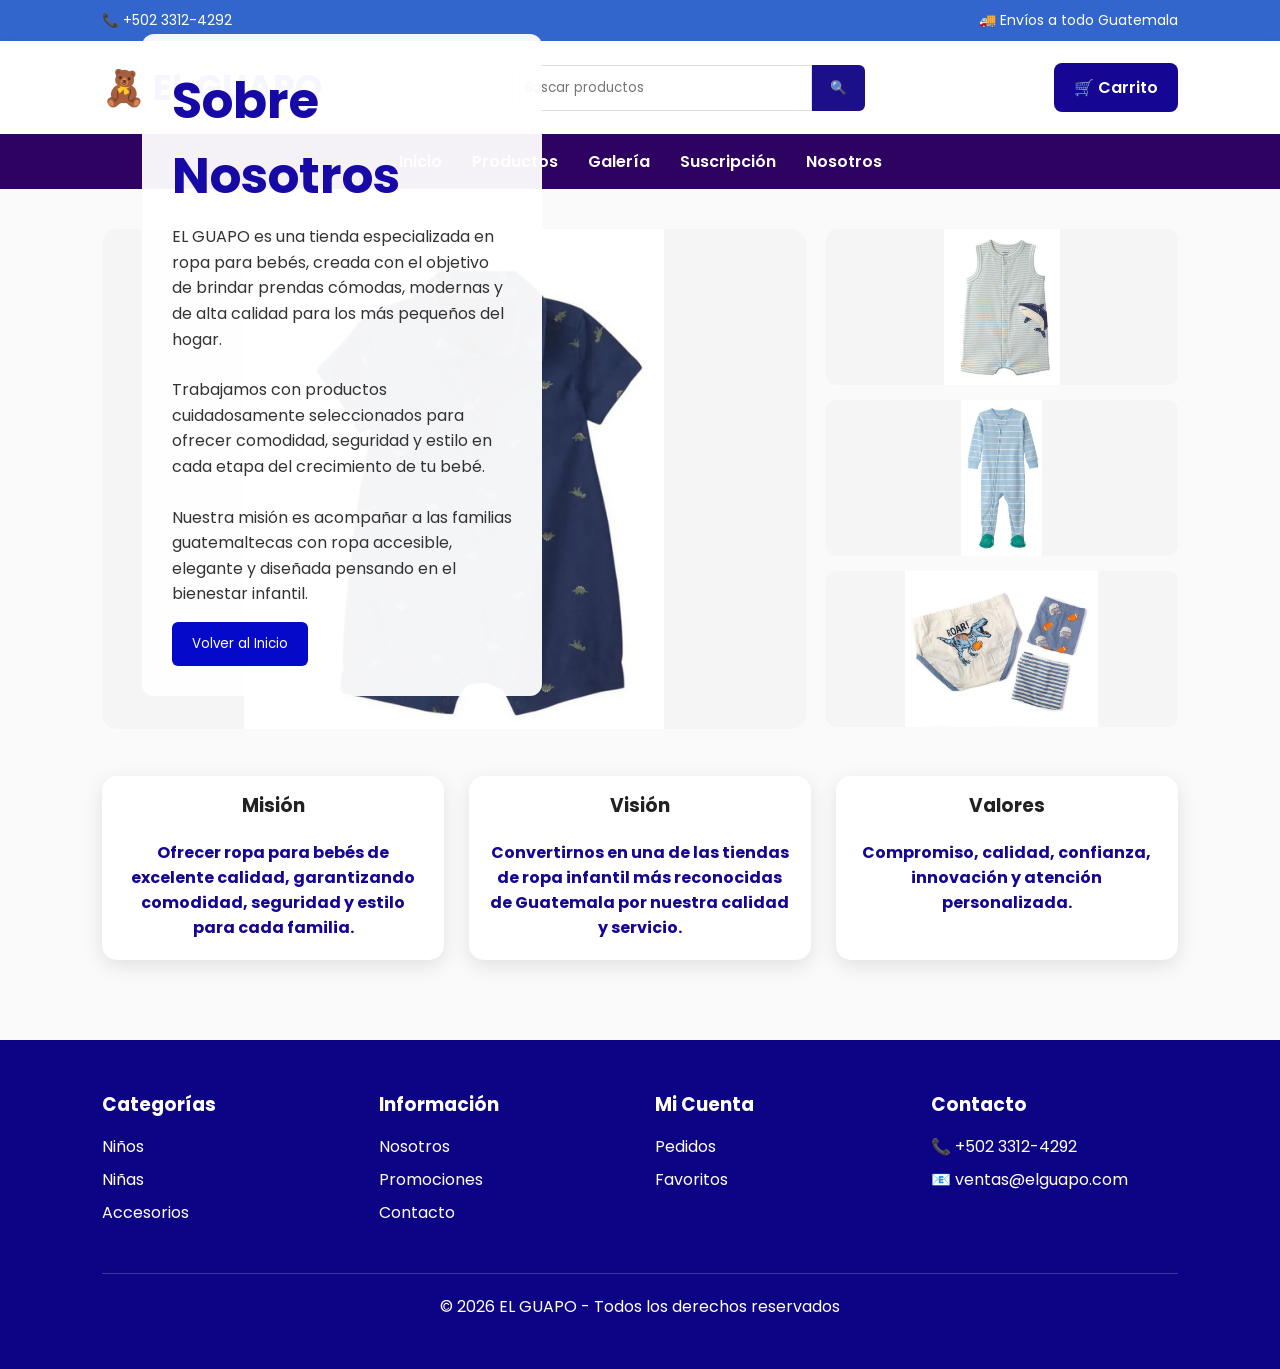
<file: El Guapo/nosotros.html>
<!DOCTYPE html>
<html lang="es">

<head>
    <meta charset="UTF-8">
    <meta name="viewport" content="width=device-width, initial-scale=1.0">
    <title>Nosotros | EL GUAPO</title>

    <link rel="stylesheet" href="css/style.css">

    <link href="https://fonts.googleapis.com/css2?family=Poppins:wght@300;400;500;600;700&display=swap" rel="stylesheet">
</head>

<body>

    <!-- TOPBAR -->
    <div class="topbar">
        <span>📞 +502 3312-4292</span>
        <span>🚚 Envíos a todo Guatemala</span>
    </div>

    <!-- HEADER -->
    <header>

        <div class="logo">
            🧸 EL GUAPO
        </div>

        <div class="search">
            <input type="text" placeholder="Buscar productos">
            <button>🔍</button>
        </div>

        <div class="cart">
            🛒 Carrito
        </div>

    </header>

    <!-- MENÚ -->
    <nav>
        <a href="index.html">Inicio</a>
        <a href="index.html#productos">Productos</a>
        <a href="index.html#galeria">Galería</a>
        <a href="index.html#suscripcion">Suscripción</a>
        <a href="nosotros.html">Nosotros</a>
    </nav>

    <!-- CONTENIDO -->
    <section class="hero">

        <div class="hero-main">

            <img src="imagenes/nino.png" alt="Nosotros">

            <div class="hero-text">

                <h1>Sobre Nosotros</h1>

                <p>
                    EL GUAPO es una tienda especializada en ropa para bebés,
                    creada con el objetivo de brindar prendas cómodas,
                    modernas y de alta calidad para los más pequeños del hogar.
                </p>

                <br>

                <p>
                    Trabajamos con productos cuidadosamente seleccionados para
                    ofrecer comodidad, seguridad y estilo en cada etapa del crecimiento de tu bebé.
                </p>

                <br>

                <p>
                    Nuestra misión es acompañar a las familias guatemaltecas con
                    ropa accesible, elegante y diseñada pensando en el bienestar infantil.
                </p>

                <button onclick="window.location.href='index.html'">
                    Volver al Inicio
                </button>

            </div>

        </div>

        <div class="hero-side">

            <img src="imagenes/nino.2.png" alt="Ropa infantil">
            <img src="imagenes/nino.3.png" alt="Body clásico">
            <img src="imagenes/nino.4.png" alt="Pijama suave">

        </div>

    </section>

    <!-- MISIÓN Y VISIÓN -->
    <section class="products">

        <div class="card">

            <h3>Misión</h3>

            <p style="padding:20px;">
                Ofrecer ropa para bebés de excelente calidad,
                garantizando comodidad, seguridad y estilo para cada familia.
            </p>

        </div>

        <div class="card">

            <h3>Visión</h3>

            <p style="padding:20px;">
                Convertirnos en una de las tiendas de ropa infantil más reconocidas
                de Guatemala por nuestra calidad y servicio.
            </p>

        </div>

        <div class="card">

            <h3>Valores</h3>

            <p style="padding:20px;">
                Compromiso, calidad, confianza, innovación y atención personalizada.
            </p>

        </div>

    </section>

    <!-- FOOTER -->
    <footer>

        <div class="footer-grid">

            <div>
                <h3>Categorías</h3>
                <p>Niños</p>
                <p>Niñas</p>
                <p>Accesorios</p>
            </div>

            <div>
                <h3>Información</h3>
                <p>Nosotros</p>
                <p>Promociones</p>
                <p>Contacto</p>
            </div>

            <div>
                <h3>Mi Cuenta</h3>
                <p>Pedidos</p>
                <p>Favoritos</p>
            </div>

            <div>
                <h3>Contacto</h3>
                <p>📞 +502 3312-4292</p>
                <p>📧 ventas@elguapo.com</p>
            </div>

        </div>

        <p class="copyright">
            © 2026 EL GUAPO - Todos los derechos reservados
        </p>

    </footer>

</body>

</html>
</file>
<file: El Guapo/css/style.css>
/* ==========================================
   EL GUAPO - ROPA PARA BEBÉS
   CSS PRINCIPAL
========================================== */

*{
    margin:0;
    padding:0;
    box-sizing:border-box;
    font-family:'Poppins', sans-serif;
}

body{
    background:#fafafa;
    color:#333;
}

/* ==========================================
   TOPBAR
========================================== */

.topbar{
    background:#3366cc;
    color:white;
    padding:10px 8%;
    display:flex;
    justify-content:space-between;
    align-items:center;
    font-size:14px;
}

/* ==========================================
   HEADER
========================================== */

header{
    padding:20px 8%;
    display:flex;
    justify-content:space-between;
    align-items:center;
    background:white;
    box-shadow:0 2px 10px rgba(0,0,0,.05);
}

.logo{
    font-size:35px;
    font-weight:700;
    color:#3e54f8;
}

/* ==========================================
   BUSCADOR
========================================== */

.search{
    display:flex;
}

.search input{
    padding:12px;
    width:300px;
    border:1px solid #ddd;
    outline:none;
    border-radius:6px 0 0 6px;
}

.search button{
    background:#1b0f8a;
    color:white;
    border:none;
    padding:12px 18px;
    cursor:pointer;
    border-radius:0 6px 6px 0;
}

/* ==========================================
   CARRITO
========================================== */

.cart{
    background:#150793;
    color:white;
    padding:12px 20px;
    border-radius:8px;
    font-weight:600;
    cursor:pointer;
    transition:.3s;
}

/* ==========================================
   MENÚ
========================================== */

nav{
    background:#2e0260;
    padding:15px;
    display:flex;
    justify-content:center;
    gap:30px;
}

nav a{
    text-decoration:none;
    color:white;
    font-weight:600;
    transition:.3s;
}

nav a:hover{
    color:#a0b4ff;
    text-decoration:underline;
}

/* ==========================================
   HERO
========================================== */

.hero{
    display:grid;
    grid-template-columns:2fr 1fr;
    gap:20px;
    padding:40px 8%;
}

.hero-main{
    position:relative;
}

.hero-main img{
    width:100%;
    height:500px;
    object-fit:contain;
    background:#f5f5f5;
    border-radius:15px;
}

.hero-text{
    position:absolute;
    bottom:40px;
    left:40px;
    background:rgba(255,255,255,.95);
    padding:30px;
    border-radius:12px;
    max-width:400px;
}

.hero-text h1{
    font-size:50px;
    color:#1609a5;
    margin-bottom:10px;
}

.hero-text p{
    line-height:1.6;
}

.hero-text button{
    margin-top:15px;
    padding:12px 20px;
    border:none;
    background:#0509ca;
    color:white;
    cursor:pointer;
    border-radius:6px;
    transition:.3s;
}

.hero-text button:hover{
    background:#0006a8;
}

.hero-side{
    display:flex;
    flex-direction:column;
    gap:15px;
}

.hero-side img{
    width:100%;
    height:156px;
    object-fit:contain;
    background:#f5f5f5;
    border-radius:10px;
}

/* ==========================================
   TÍTULOS
========================================== */

.section-title{
    text-align:center;
    padding:50px;
}

.section-title h2{
    font-size:40px;
    color:#081bac;
}

/* ==========================================
   PRODUCTOS
========================================== */

.products{
    display:grid;
    grid-template-columns:repeat(auto-fit,minmax(250px,1fr));
    gap:25px;
    padding:0 8% 80px;
}

.card{
    position:relative;
    background:white;
    border-radius:15px;
    overflow:hidden;
    box-shadow:0 6px 20px rgba(0,0,0,.10);
    transition:.3s;
}

.card:hover{
    transform:translateY(-8px);
}

.badge{
    position:absolute;
    top:10px;
    left:10px;
    background:#4fc3f7;
    color:white;
    padding:6px 10px;
    font-size:12px;
    border-radius:5px;
    z-index:10;
}

.card img{
    width:100%;
    height:280px;
    object-fit:contain;
    background:#f5f5f5;
    padding:10px;
    transition:.3s;
}

.card:hover img{
    transform:scale(1.02);
}

.card h3{
    text-align:center;
    padding-top:15px;
    color:#222;
}

.card p{
    text-align:center;
    font-weight:bold;
    color:#150793;
    padding:10px;
}

.card button{
    display:block;
    margin:10px auto 20px;
    padding:10px 20px;
    background:#100373;
    border:none;
    color:white;
    cursor:pointer;
    border-radius:6px;
    transition:.3s;
}

.card button:hover{
    background:#0509ca;
}

/* ==========================================
   GALERÍA
========================================== */

.gallery{
    display:grid;
    grid-template-columns:repeat(3,1fr);
    gap:15px;
    padding:0 8% 80px;
}

.gallery img{
    width:100%;
    height:300px;
    object-fit:contain;
    background:#f5f5f5;
    padding:10px;
    border-radius:10px;
    transition:.3s;
}

.gallery img:hover{
    transform:scale(1.03);
}

/* ==========================================
   NEWSLETTER
========================================== */

.newsletter{
    background:#3366cc;
    padding:50px;
    text-align:center;
    color:white;
}

.newsletter h2{
    margin-bottom:15px;
}

.newsletter input{
    padding:12px;
    width:300px;
    border:none;
    border-radius:6px;
}

.newsletter button{
    padding:12px 20px;
    background:white;
    color:#08048e;
    border:none;
    cursor:pointer;
    border-radius:6px;
    margin-left:10px;
    font-weight:bold;
}

.newsletter button:hover{
    background:#f2f2f2;
}

/* ==========================================
   FOOTER
========================================== */

footer{
    background:#0c0485;
    color:white;
    padding:50px 8%;
}

.footer-grid{
    display:grid;
    grid-template-columns:repeat(4,1fr);
    gap:30px;
}

.footer-grid h3{
    margin-bottom:15px;
}

.footer-grid p{
    margin-bottom:8px;
}

.copyright{
    text-align:center;
    margin-top:40px;
    border-top:1px solid rgba(255,255,255,.2);
    padding-top:20px;
}

/* ==========================================
   RESPONSIVE
========================================== */

@media (max-width:768px){

    .topbar{
        flex-direction:column;
        gap:5px;
        text-align:center;
    }

    header{
        flex-direction:column;
        gap:15px;
        text-align:center;
    }

    .search{
        width:100%;
    }

    .search input{
        width:100%;
    }

    nav{
        flex-wrap:wrap;
        gap:15px;
    }

    .hero{
        grid-template-columns:1fr;
    }

    .hero-text{
        position:relative;
        left:0;
        bottom:0;
        margin-top:15px;
        max-width:100%;
    }

    .hero-text h1{
        font-size:32px;
    }

    .hero-main img{
        height:300px;
    }

    .hero-side{
        flex-direction:column;
    }

    .products{
        grid-template-columns:1fr;
    }

    .gallery{
        grid-template-columns:1fr;
    }

    .footer-grid{
        grid-template-columns:1fr;
        text-align:center;
    }

    .newsletter input{
        width:100%;
        max-width:350px;
        margin-bottom:10px;
    }

    .newsletter button{
        margin-left:0;
    }
}
</file>
